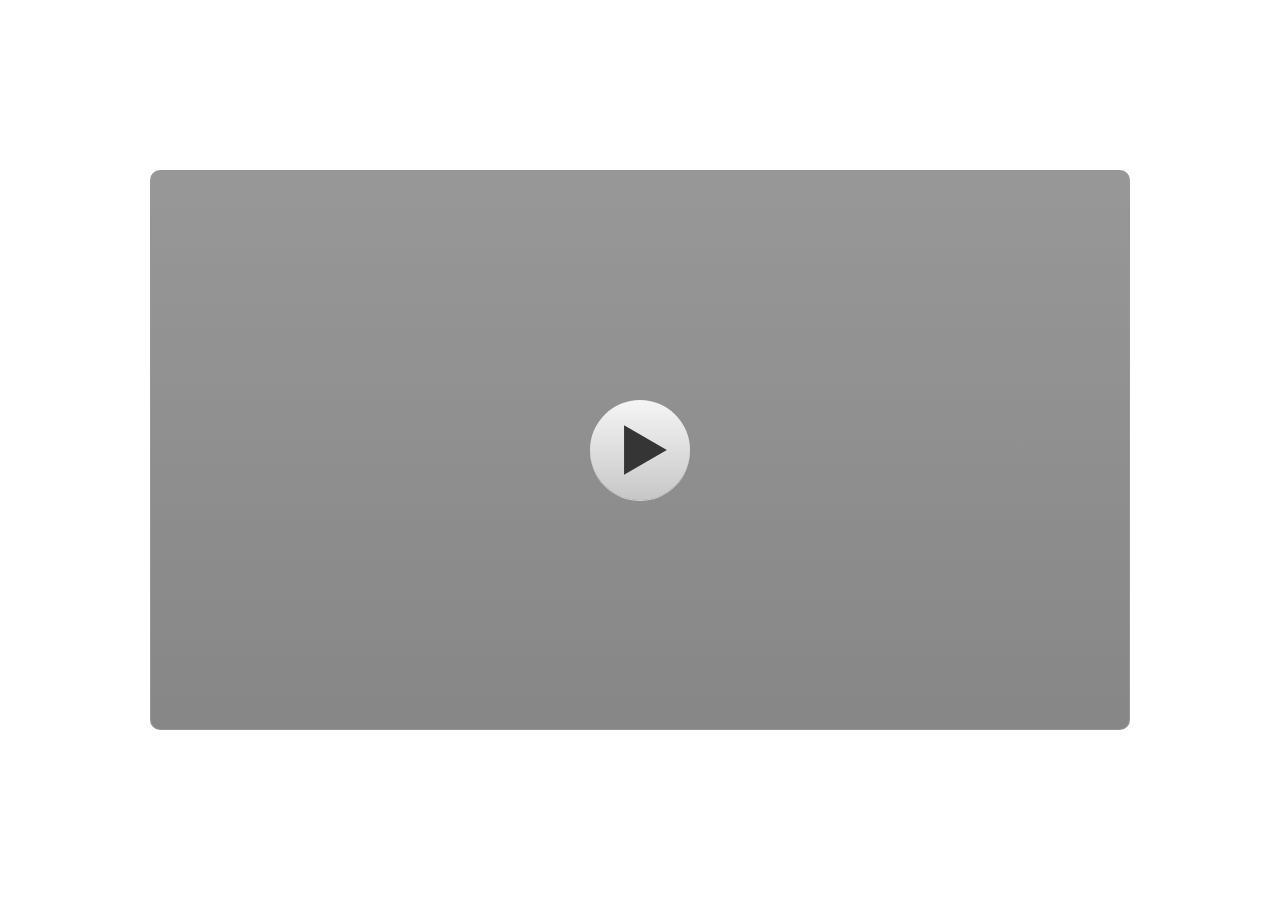
<file: index.html>
﻿<!doctype html>
<html lang="en-US">
<head>
  <meta charset="utf-8">
  <!-- Created using Storyline 3 - http://www.articulate.com  -->
  <!-- version: 3.20.30234.0 -->
  <title>NADI</title>
  <meta http-equiv="x-ua-compatible" content="IE=edge"/>
  <meta name="viewport" content="width=device-width,initial-scale=1,user-scalable=no,shrink-to-fit=no,minimal-ui"/>
  <meta name="apple-mobile-web-app-capable" content="yes"/>
  <style>
    html, body { height: 100%; padding: 0; margin: 0 }
    #app { height: 100%; width: 100%; }
  </style>

  <script>
    window.DS = {};
    window.globals = {
      DATA_PATH_BASE: '',
      HAS_FRAME: true,
      HAS_SLIDE: true,

      lmsPresent: false,
      tinCanPresent: false,
      cmi5Present: false,
      aoSupport: false,
      scale: 'noscale',
      captureRc: false,
      browserSize: 'optimal',
      bgColor: '#FFFFFF',
      features: '',
      themeName: 'classic',
      preloaderColor: '#FFFFFF',
      suppressAnalytics: false,
      productChannel: 'perpetual',
      publishSource: 'storyline',
      aid: '',
      cid: '66b76d63-9061-4f81-8c19-d031adf307ad',
      playerVersion: '3.20.30234.0',
      publishTimestamp: '2024-10-21T02:41:10.9865673Z',
      maxIosVideoElements: 10,
      connectionSettings: { },

      
      parseParams: function(qs) {
        if (window.globals.parsedParams != null) {
          return window.globals.parsedParams;
        }
        qs = (qs || window.location.search.substr(1)).split('+').join(' ');
        var params = {},
            tokens,
            re = /[?&]?([^=]+)=([^&]*)/g;

        while (tokens = re.exec(qs)) {
          params[decodeURIComponent(tokens[1]).trim()] =
            decodeURIComponent(tokens[2]).trim();
        }
        window.globals.parsedParams = params;
        return params;
      }

    };
  </script>
  <script>
    var isIe11 = ('ActiveXObject' in window || window.MSBlobBuilder != null)
      && window.msCrypto != null && !window.ActiveXObject;
    if (isIe11) {
      window.globals.unsupportedBrowser = true;
      document.write(atob('[base64]'));
    }
  </script>
  
  <script>window.THREE = { };</script>
  
</head>
<body style="background: #FFFFFF" class="cs-HTML theme-classic">
  <!-- 360 -->
  <script>!function(){var e,i=/iPhone/i,o=/iPod/i,n=/iPad/i,t=/\biOS-universal(?:.+)Mac\b/i,r=/\bAndroid(?:.+)Mobile\b/i,a=/Android/i,d=/(?:SD4930UR|\bSilk(?:.+)Mobile\b)/i,p=/Silk/i,l=/Windows Phone/i,u=/\bWindows(?:.+)ARM\b/i,b=/BlackBerry/i,s=/BB10/i,c=/Opera Mini/i,f=/\b(CriOS|Chrome)(?:.+)Mobile/i,h=/Mobile(?:.+)Firefox\b/i,v=function(e){return void 0!==e&&"MacIntel"===e.platform&&"number"==typeof e.maxTouchPoints&&e.maxTouchPoints>1&&"undefined"==typeof MSStream};e=function(e){var m={userAgent:"",platform:"",maxTouchPoints:0};e||"undefined"==typeof navigator?"string"==typeof e?m.userAgent=e:e&&e.userAgent&&(m={userAgent:e.userAgent,platform:e.platform,maxTouchPoints:e.maxTouchPoints||0}):m={userAgent:navigator.userAgent,platform:navigator.platform,maxTouchPoints:navigator.maxTouchPoints||0};var g=m.userAgent,y=g.split("[FBAN");void 0!==y[1]&&(g=y[0]),void 0!==(y=g.split("Twitter"))[1]&&(g=y[0]);var A=function(e){return function(i){return i.test(e)}}(g),w={apple:{phone:A(i)&&!A(l),ipod:A(o),tablet:!A(i)&&(A(n)||v(m))&&!A(l),universal:A(t),device:(A(i)||A(o)||A(n)||A(t)||v(m))&&!A(l)},amazon:{phone:A(d),tablet:!A(d)&&A(p),device:A(d)||A(p)},android:{phone:!A(l)&&A(d)||!A(l)&&A(r),tablet:!A(l)&&!A(d)&&!A(r)&&(A(p)||A(a)),device:!A(l)&&(A(d)||A(p)||A(r)||A(a))||A(/\bokhttp\b/i)},windows:{phone:A(l),tablet:A(u),device:A(l)||A(u)},other:{blackberry:A(b),blackberry10:A(s),opera:A(c),firefox:A(h),chrome:A(f),device:A(b)||A(s)||A(c)||A(h)||A(f)},any:!1,phone:!1,tablet:!1};return w.any=w.apple.device||w.android.device||w.windows.device||w.other.device,w.phone=w.apple.phone||w.android.phone||w.windows.phone,w.tablet=w.apple.tablet||w.android.tablet||w.windows.tablet,w}(),"object"==typeof exports&&"undefined"!=typeof module?module.exports=e:"function"==typeof define&&define.amd?define((function(){return e})):this.isMobile=e}();
    window.isMobile.apple.tablet = window.isMobile.apple.tablet ||
      (navigator.platform === 'MacIntel' && navigator.maxTouchPoints > 1);
    window.isMobile.apple.device = window.isMobile.apple.device || window.isMobile.apple.tablet;
    window.isMobile.tablet = window.isMobile.tablet || window.isMobile.apple.tablet;
    window.isMobile.any = window.isMobile.any || window.isMobile.apple.tablet;
  </script>

  <div id="focus-sink" tabindex="-1"></div>

  <div id="preso"></div>
  <script>
    (function() {

      var classTypes = [ 'desktop', 'mobile', 'phone', 'tablet' ];

      var addDeviceClasses = function(prefix, testObj) {
        var curr, i;
        for (i = 0; i < classTypes.length; i++) {
          curr = classTypes[i];
          if (testObj[curr]) {
            document.body.classList.add(prefix + curr);
          }
        }
      };

      var params = window.globals.parseParams(),
          isDevicePreview = params.devicepreview === '1',
          isPhoneOverride = params.deviceType === 'phone' || (isDevicePreview && params.phone == '1'),
          isTabletOverride = (params.deviceType === 'tablet' || isDevicePreview) && !isPhoneOverride,
          isMobileOverride = isPhoneOverride || isTabletOverride;

      var deviceView = {
        desktop: !window.isMobile.any && !isMobileOverride,
        mobile: window.isMobile.any || isMobileOverride,
        phone: isPhoneOverride || (window.isMobile.phone && !isTabletOverride),
        tablet: isTabletOverride || window.isMobile.tablet
      };

      window.globals.deviceView = deviceView;
      window.isMobile.desktop = !window.isMobile.any;
      window.isMobile.mobile = window.isMobile.any;

      addDeviceClasses('view-', deviceView);

    })();
  </script>
  
  <script src='story_content/user.js' type=text/javascript></script>
  <div class="slide-loader"></div>

  <script>
    if (window.globals.deviceView.isMobile) { var doc = document, loader = doc.body.querySelector('.slide-loader'); [ 1, 2, 3 ].forEach(function(n) { var d = doc.createElement('div'); d.style.backgroundColor = window.globals.preloaderColor; d.classList.add('mobile-loader-dot'); d.classList.add('dot' + n); loader.appendChild(d); }); }
  </script>

  <div class="mobile-load-title-overlay" style="display: none">
    <div class="mobile-load-title">NADI</div>
  </div>

  <div class="mobile-chrome-warning"></div>

  
<style>
  .warn-connection-dialog {
    display: none;
    background: transparent;
    pointer-events: none;
    position: fixed;
    left: 0;
    top: 0;
    width: 100%;
    height: 100%;
    z-index: 999;
  }

  .warn-connection-content {
    border-radius: 4px;
    background: white;
    border: 1px solid #E7E7E7;
    color: #333333;
    box-shadow: 0 2px 4px rgba(0, 0, 0, 0.25);
    transition: all 150ms ease-out;
    position: absolute;
    white-space: nowrap;
  }

  .view-phone.is-landscape .warn-connection-content {
    left: 23px;
    bottom: 23px;
  }

  .view-tablet.is-landscape .warn-connection-content {
    left: 50%;
    top: 20px;
    transform: translateX(-50%);
  }

  .is-portrait .warn-connection-content {
    transform: translate(-50%, calc(-100% - 15px));
  }

  .warn-connection-content p {
    display: inline-block;
    margin: 0 8px 0 0;
    line-height: 33px;
    font-size: 11px;
  }

  .warn-connection-content svg {
    position: relative;
    vertical-align: middle;
    margin: 0 2px 2px 8px;
  }

  .view-desktop .warn-connection-content {
    left: 1.5em;
    bottom: 1.5em;
  }

  .view-desktop .warn-connection-content p {
    font-size: 1.1em;
  }

  .is-offline .warn-connection-dialog {
    display: block;
  }

  .is-offline .cs-panel * {
    pointer-events: none !important;
  }

  .is-offline .cs-panel {
    pointer-events: all !important;
  }

  .is-offline #nav-controls * {
    pointer-events: none !important;
  }

  .is-offline #nav-controls {
    pointer-events: all !important;
  }
</style>

<div class="warn-connection-dialog">
  <div class="warn-connection-content">
    <svg width="17" height="15" viewBox="0 0 17 15" xmlns="http://www.w3.org/2000/svg">
      <path fill="#8F0000" stroke="white" d="M16.07,12.98 L15.88,12.23 L9.51,1.21 C8.97,0.26,7.6,0.26,7.06,1.21 L0.69,12.23 C0.15,13.16,0.81,14.36,1.91,14.36 H14.65 C15.47,14.36,16.05,13.7,16.07,12.98 Z"/>
      <path fill="white" stroke="white" d="M8.58,5.5 C8.35,5.28,8.5,5.35,8.21,5.32 C8.09,5.35,7.97,5.49,7.96,5.67 C7.97,5.79,7.98,5.92,7.98,6.04 L7.98,6.04 C7.99,6.17,8,6.31,8.01,6.43 L8.01,6.44 C8.03,6.92,8.06,7.41,8.09,7.9 L8.09,7.9 C8.12,8.39,8.14,8.88,8.17,9.37 C8.17,9.39,8.18,9.42,8.2,9.44 C8.23,9.46,8.25,9.47,8.28,9.47 C8.31,9.47,8.34,9.46,8.35,9.44 C8.37,9.43,8.38,9.4,8.39,9.35 L8.39,9.34 C8.39,9.24,8.4,9.15,8.4,9.05 L8.4,9.05 C8.41,8.96,8.41,8.86,8.42,8.75 C8.43,8.44,8.45,8.12,8.47,7.81 L8.47,7.81 C8.49,7.49,8.51,7.18,8.53,6.87 C8.55,6.46,8.56,6.05,8.59,5.64 L8.6,5.62 C8.6,5.57,8.59,5.53,8.58,5.5 L8.21,5.32 Z"/>
      <circle fill="white" stroke="white" cx="8.3" cy="11.35" r="0.3"/>
    </svg>
    <p>You are offline. Trying to reconnect...</p>
  </div>
</div>

<script>
  (function() {
    window.DS.connection = {
      warningShown: false,
      assets: {},
      loadingAssetGroup: false,
      retryDelay: 500
    };

    // @TODO this is POC code and can be cleaned up a bit more if we move forward
    // with the feature



    // The `window.globals.features` variable must be set in `webpack.dev.config` when testing locally - it is not enough
    // to have it in the data - but it must be set there as well.
    var useConnectionMessages = window.AbortController != null &&
      window.location.protocol != 'file:' &&
      window.globals.features.indexOf('ConnectionMessages') != -1;

    window.DS.connection.useConnectionMessages = useConnectionMessages

    var assetCount = 0;
    var checkLoadedId;
    var connectionSettings = window.globals.connectionSettings;

    if (useConnectionMessages && connectionSettings != null) {
      var contentEl = document.querySelector('.warn-connection-content');
      var messageEl = contentEl.querySelector('p')

      if (connectionSettings.useDarkTheme) {
        contentEl.style.borderColor = '#BABBBA';
        contentEl.style.backgroundColor = '#282828';
        contentEl.style.color = '#FFFFFF';
      }

      if (connectionSettings.message != null) {
        messageEl.textContent = window.decodeURIComponent(connectionSettings.message);
      }
    }

    function checkAssetsReady() {
      for (var i in DS.connection.assets) {
        if (!DS.connection.assets[i].success) {
          return false;
        }
      }
      return true;
    }

    function stopAssetGroup() {
      if (!useConnectionMessages) { return; }

      assetCount = 0;

      DS.connection.oldAssetGroup = DS.connection.assets;
      DS.connection.assets = {};
      DS.connection.loadingAssetGroup = false;
      clearInterval(checkLoadedId);
    }

    function startAssetGroup() {
      if (!useConnectionMessages) { return; }
      var ticks = 0;
      clearInterval(checkLoadedId);
      checkLoadedId = setInterval(function() {
        var loaded = 0;
        if (assetCount === 0 && loaded === 0) {
          clearInterval(checkLoadedId);
          return;
        }

        for (var i in DS.connection.assets) {
          if (DS.connection.assets[i].success) {
            loaded++;
          }
        }

        if (assetCount === loaded && checkAssetsReady()) {
          for (var i in DS.connection.assets) {
            if (DS.connection.assets[i].action) {
              DS.connection.assets[i].action();
            }
          }
          hideWarning();
          stopAssetGroup();
        }
      }, 100)
    }

    function requiredAsset(url, action, retry, type) {
      if (!useConnectionMessages) { return; }
      if (DS.connection.assets[url]) { return; }

      DS.connection.assets[url] = {
        success: false, action: action, retry: retry, type: type
      };
      assetCount = Object.keys(DS.connection.assets).length;
      if (!DS.connection.loadingAssetGroup) {
        startAssetGroup();
      }
      DS.connection.loadingAssetGroup = true;
    }

    function assetLoaded(url) {
      if (!useConnectionMessages) { return; }
      if (DS.connection.assets[url]) {
        DS.connection.assets[url].success = true;
      }
    }

    function assetFailed(url) {
      if (!useConnectionMessages) { return; }
      if (!DS.connection.assets[url]) {
        if (/\.js$/.test(url)) {
          setTimeout(function() {
            if (DS.connection.lastSlideLoaded != null) {
              DS.connection.lastSlideLoaded();
            }
          }, DS.connection.retryDelay);
        }
        return;
      }
      if (!DS.connection.warningShown) { showWarning(); }
      if (DS.connection.assets[url].retry) {
        setTimeout(function() {
          if (!DS.connection.assets[url].success) {
            DS.connection.assets[url].retry()
          }
        }, DS.connection.retryDelay);
      }
    }

    function hideWarning() {
      document.body.classList.remove('is-offline');
      DS.connection.warningShown = false;
    }
    DS.connection.hideWarning = hideWarning

    function showWarning(btn) {
      document.body.classList.add('is-offline')
      DS.connection.warningShown = true;
      updateWarningPosition();
    }

    function updateWarningPosition() {
      if (!DS.connection.warningShown) {
        return;
      }

      var isPortrait = document.body.classList.contains('is-portrait');
      var warningEl = document.querySelector('.warn-connection-content');

      if (isPortrait) {
        var slide = document.querySelector('.primary-slide');
        var slideRect = slide.getBoundingClientRect();

        warningEl.style.top = `${slideRect.top}px`
        warningEl.style.left = `${slideRect.left + slideRect.width / 2}px`
      } else {
        warningEl.style.top = null;
        warningEl.style.left = null;
      }

      window.requestAnimationFrame(updateWarningPosition);
    }

    // these will all be noops if the feature flag isn't set in
    // the data and `window.globals.features`
    DS.connection.requiredAsset = requiredAsset;
    DS.connection.assetLoaded = assetLoaded;
    DS.connection.assetFailed = assetFailed;
    DS.connection.stopAssetGroup = stopAssetGroup;
    DS.connection.startAssetGroup = startAssetGroup;
  })();
</script>


  <script>
    
    if (window.autoSpider && window.vInterfaceObject) {
      document.querySelector('.mobile-load-title-overlay').style.display = 'none';
    }
  </script>

  

  <link rel="stylesheet" href="html5/data/css/output.min.css" data-noprefix/>
</body>
<script src="html5/lib/scripts/bootstrapper.min.js"></script>
</html>
</file>
